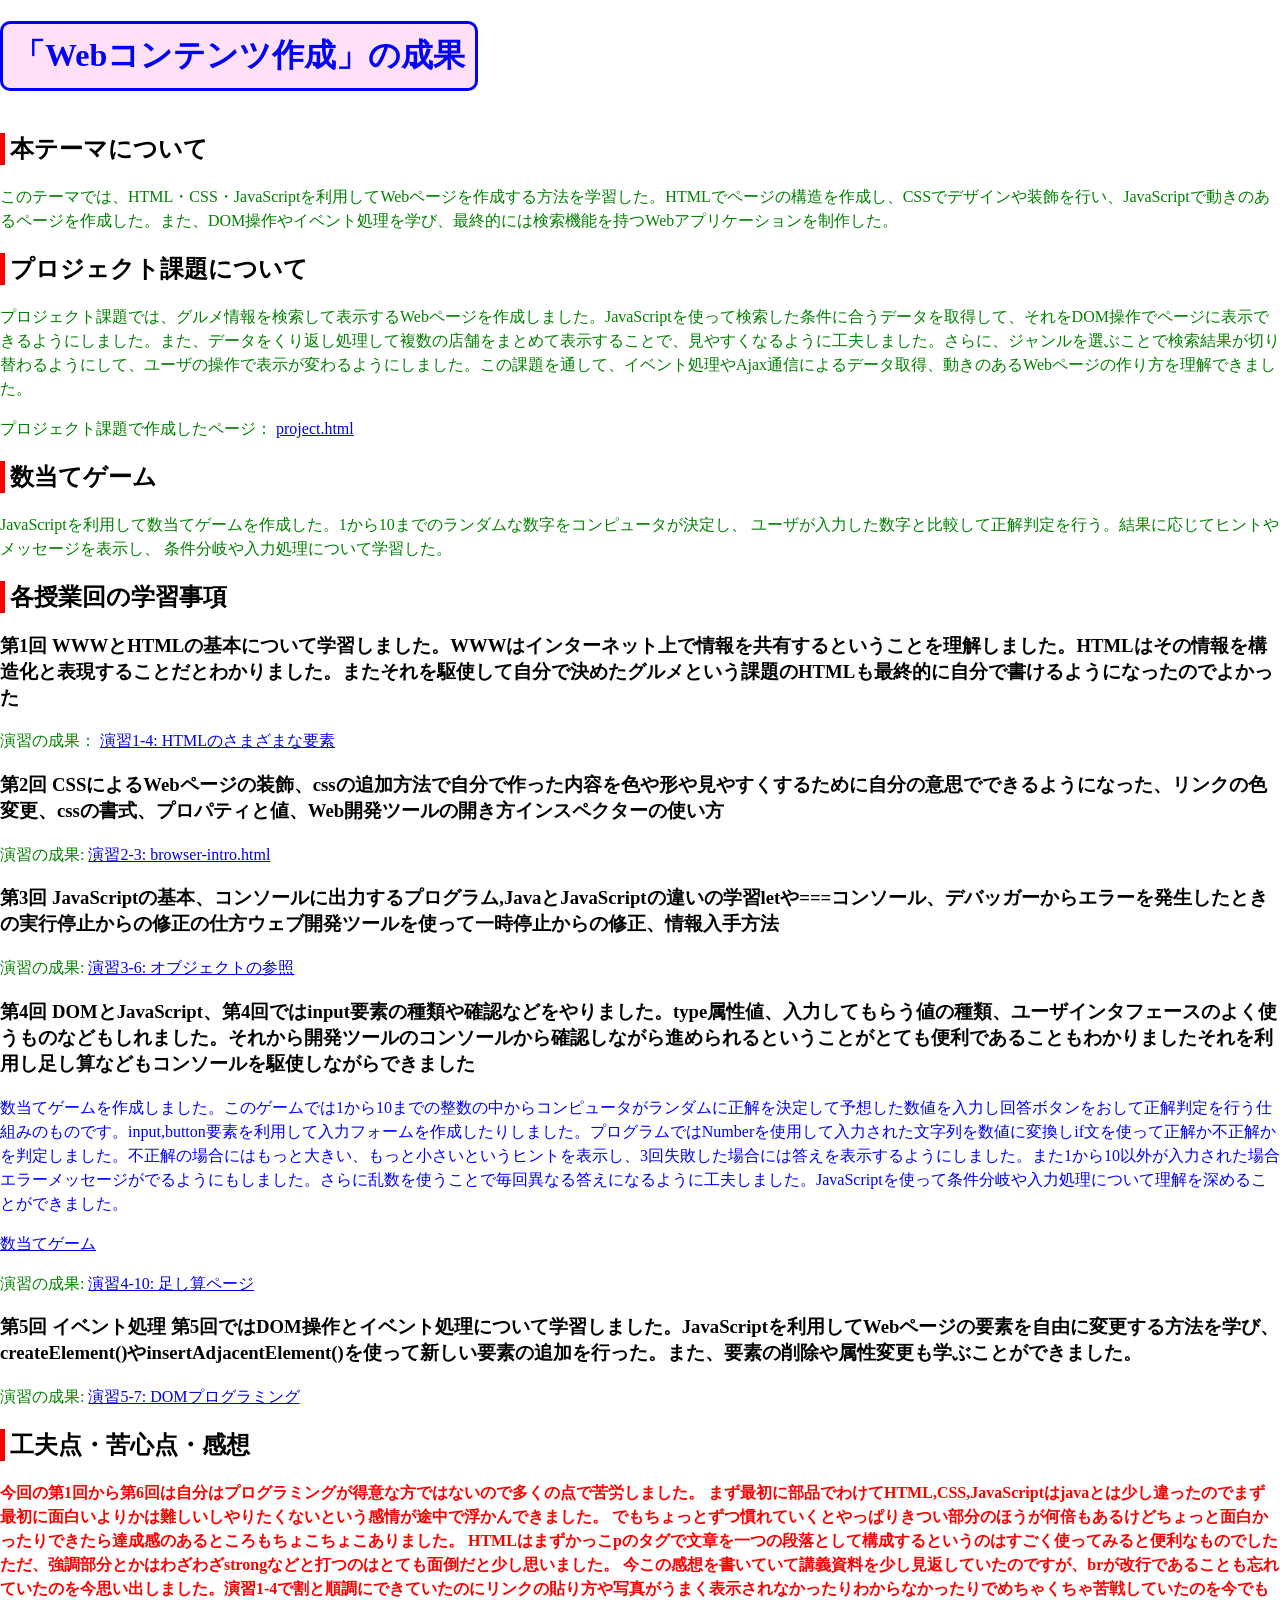
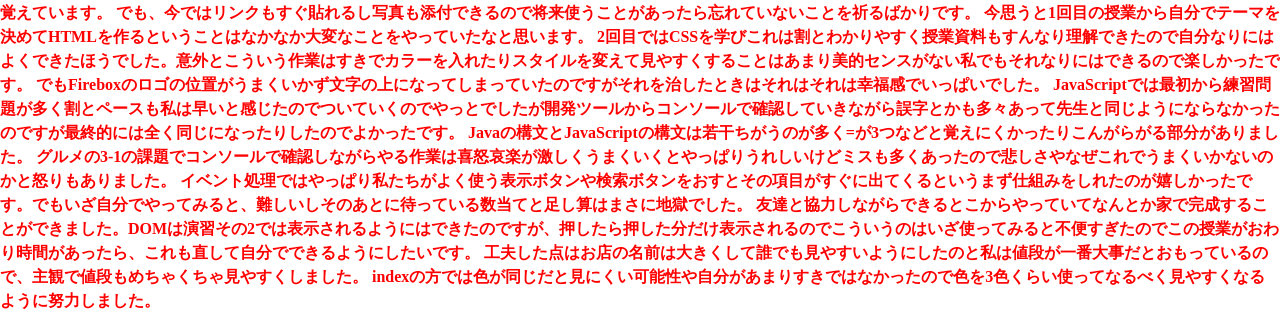
<file: index.html>
<!DOCTYPE html>
<html>
<head>
  <meta charset="utf-8">
  <title>Webコンテンツ作成の成果</title>
  <link rel="stylesheet" href="style.css">
</head>

<body>

<h1>「Webコンテンツ作成」の成果</h1>

<h2>本テーマについて</h2>
<p>
このテーマでは、HTML・CSS・JavaScriptを利用してWebページを作成する方法を学習した。HTMLでページの構造を作成し、CSSでデザインや装飾を行い、JavaScriptで動きのあるページを作成した。また、DOM操作やイベント処理を学び、最終的には検索機能を持つWebアプリケーションを制作した。
</p>

<h2>プロジェクト課題について</h2>
<p>
プロジェクト課題では、グルメ情報を検索して表示するWebページを作成しました。JavaScriptを使って検索した条件に合うデータを取得して、それをDOM操作でページに表示できるようにしました。また、データをくり返し処理して複数の店舗をまとめて表示することで、見やすくなるように工夫しました。さらに、ジャンルを選ぶことで検索結果が切り替わるようにして、ユーザの操作で表示が変わるようにしました。この課題を通して、イベント処理やAjax通信によるデータ取得、動きのあるWebページの作り方を理解できました。
</p>
<p>プロジェクト課題で作成したページ：
<a href="project.html">project.html</a>
</p>

<h2>数当てゲーム</h2>
<p>
JavaScriptを利用して数当てゲームを作成した。1から10までのランダムな数字をコンピュータが決定し、
ユーザが入力した数字と比較して正解判定を行う。結果に応じてヒントやメッセージを表示し、
条件分岐や入力処理について学習した。
</p>

<h2>各授業回の学習事項</h2>

<h3>第1回 WWWとHTMLの基本について学習しました。WWWはインターネット上で情報を共有するということを理解しました。HTMLはその情報を構造化と表現することだとわかりました。またそれを駆使して自分で決めたグルメという課題のHTMLも最終的に自分で書けるようになったのでよかった</h3>

<p></p>

<p>
演習の成果：
<a href="practice-html/elements.html">演習1-4: HTMLのさまざまな要素</a>
</p>

<h3>第2回 CSSによるWebページの装飾、cssの追加方法で自分で作った内容を色や形や見やすくするために自分の意思でできるようになった、リンクの色変更、cssの書式、プロパティと値、Web開発ツールの開き方インスペクターの使い方</h3>

<p>
  演習の成果:
<a href="practice-css/browser-intro.html">演習2-3: browser-intro.html</a>
</p>
<h3>第3回 JavaScriptの基本、コンソールに出力するプログラム,JavaとJavaScriptの違いの学習letや===コンソール、デバッガーからエラーを発生したときの実行停止からの修正の仕方ウェブ開発ツールを使って一時停止からの修正、情報入手方法</h3>
<p>
  演習の成果:
  <a href="practice-js/obj-practice.html">演習3-6: オブジェクトの参照

  </a>
</p>
<h3>第4回 DOMとJavaScript、第4回ではinput要素の種類や確認などをやりました。type属性値、入力してもらう値の種類、ユーザインタフェースのよく使うものなどもしれました。それから開発ツールのコンソールから確認しながら進められるということがとても便利であることもわかりましたそれを利用し足し算などもコンソールを駆使しながらできました</h3>

<p class="blue">
  数当てゲームを作成しました。このゲームでは1から10までの整数の中からコンピュータがランダムに正解を決定して予想した数値を入力し回答ボタンをおして正解判定を行う仕組みのものです。input,button要素を利用して入力フォームを作成したりしました。プログラムではNumberを使用して入力された文字列を数値に変換しif文を使って正解か不正解かを判定しました。不正解の場合にはもっと大きい、もっと小さいというヒントを表示し、3回失敗した場合には答えを表示するようにしました。また1から10以外が入力された場合エラーメッセージがでるようにもしました。さらに乱数を使うことで毎回異なる答えになるように工夫しました。JavaScriptを使って条件分岐や入力処理について理解を深めることができました。
</p>

<p>
  <a href="kazuate.html">数当てゲーム</a>
</p>
<p>演習の成果:
  <a href="practice-eventdom/tashizan.html">演習4-10: 足し算ページ</a>
</p>
<h3>第5回 イベント処理
第5回ではDOM操作とイベント処理について学習しました。JavaScriptを利用してWebページの要素を自由に変更する方法を学び、createElement()やinsertAdjacentElement()を使って新しい要素の追加を行った。また、要素の削除や属性変更も学ぶことができました。
</h3>
<p>演習の成果:
  <a href="practice-dom2/dom2-exercise.html">演習5-7: DOMプログラミング</a>
</p>
<h2>工夫点・苦心点・感想</h2>
<p class="last"> 
  今回の第1回から第6回は自分はプログラミングが得意な方ではないので多くの点で苦労しました。
  まず最初に部品でわけてHTML,CSS,JavaScriptはjavaとは少し違ったのでまず最初に面白いよりかは難しいしやりたくないという感情が途中で浮かんできました。
  でもちょっとずつ慣れていくとやっぱりきつい部分のほうが何倍もあるけどちょっと面白かったりできたら達成感のあるところもちょこちょこありました。
  HTMLはまずかっこpのタグで文章を一つの段落として構成するというのはすごく使ってみると便利なものでしたただ、強調部分とかはわざわざstrongなどと打つのはとても面倒だと少し思いました。
  今この感想を書いていて講義資料を少し見返していたのですが、brが改行であることも忘れていたのを今思い出しました。演習1-4で割と順調にできていたのにリンクの貼り方や写真がうまく表示されなかったりわからなかったりでめちゃくちゃ苦戦していたのを今でも覚えています。
  でも、今ではリンクもすぐ貼れるし写真も添付できるので将来使うことがあったら忘れていないことを祈るばかりです。
  今思うと1回目の授業から自分でテーマを決めてHTMLを作るということはなかなか大変なことをやっていたなと思います。
  2回目ではCSSを学びこれは割とわかりやすく授業資料もすんなり理解できたので自分なりにはよくできたほうでした。意外とこういう作業はすきでカラーを入れたりスタイルを変えて見やすくすることはあまり美的センスがない私でもそれなりにはできるので楽しかったです。
  でもFireboxのロゴの位置がうまくいかず文字の上になってしまっていたのですがそれを治したときはそれはそれは幸福感でいっぱいでした。
  JavaScriptでは最初から練習問題が多く割とペースも私は早いと感じたのでついていくのでやっとでしたが開発ツールからコンソールで確認していきながら誤字とかも多々あって先生と同じようにならなかったのですが最終的には全く同じになったりしたのでよかったです。
  Javaの構文とJavaScriptの構文は若干ちがうのが多く=が3つなどと覚えにくかったりこんがらがる部分がありました。
  グルメの3-1の課題でコンソールで確認しながらやる作業は喜怒哀楽が激しくうまくいくとやっぱりうれしいけどミスも多くあったので悲しさやなぜこれでうまくいかないのかと怒りもありました。
  イベント処理ではやっぱり私たちがよく使う表示ボタンや検索ボタンをおすとその項目がすぐに出てくるというまず仕組みをしれたのが嬉しかったです。でもいざ自分でやってみると、難しいしそのあとに待っている数当てと足し算はまさに地獄でした。
  友達と協力しながらできるとこからやっていてなんとか家で完成することができました。DOMは演習その2では表示されるようにはできたのですが、押したら押した分だけ表示されるのでこういうのはいざ使ってみると不便すぎたのでこの授業がおわり時間があったら、これも直して自分でできるようにしたいです。
  工夫した点はお店の名前は大きくして誰でも見やすいようにしたのと私は値段が一番大事だとおもっているので、主観で値段もめちゃくちゃ見やすくしました。
  indexの方では色が同じだと見にくい可能性や自分があまりすきではなかったので色を3色くらい使ってなるべく見やすくなるように努力しました。
</p>

</body>
</html>
</file>
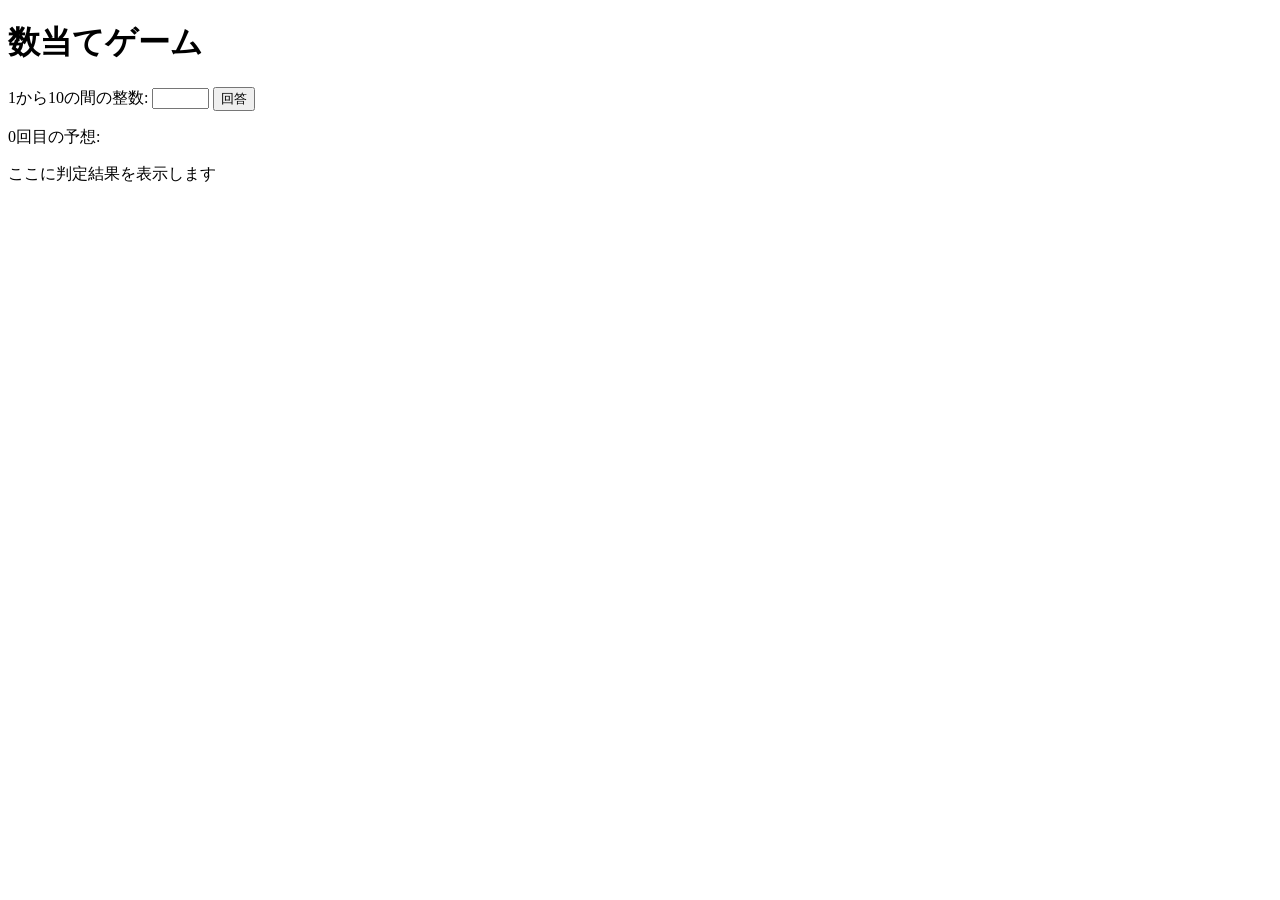
<file: kazuate.html>
<!-- 課題4-1: 数当てゲーム -->

<!DOCTYPE html>
<html>
  <head>
    <meta charset="utf-8">
    <title>数当てゲーム</title>

    <script src="kazuate.js" defer></script>
  </head>

  <body>

    <h1>数当てゲーム</h1>

    <p>
      1から10の間の整数:
      <input type="text" name="yosou" id="yosou" size="5">

      <button id="kai">回答</button>
    </p>

    <p>
      <span id="kaisu">0</span>回目の予想:
      <span id="answer"></span>
    </p>

    <p id="result">
      ここに判定結果を表示します
    </p>
  </body>
</html>
</file>
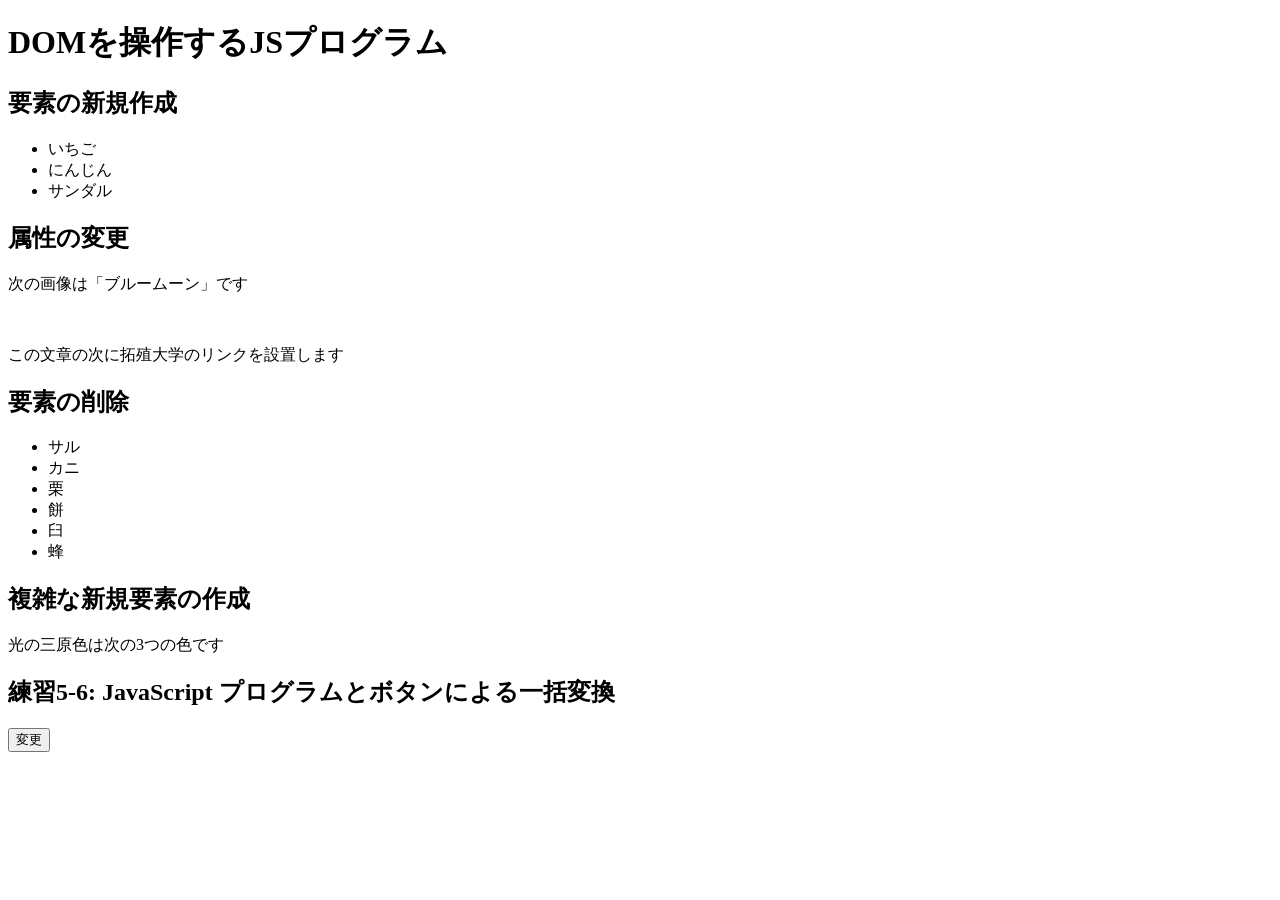
<file: practice-dom2/dom2-intro.html>
<!DOCTYPE html>
<html>
  <head>
	<script src="dom2-intro.js" defer></script>
    <title>DOMを操作するJSプログラム</title>
  </head>

  <body>
	  <h1>DOMを操作するJSプログラム</h1>

	  <h2>要素の新規作成</h2>
	  <ul id="kazoeuta">
		<li>いちご</li>
		<li>にんじん</li>
		<li>サンダル</li>
	  </ul>

	  <h2>属性の変更</h2>
	  <p>次の画像は「ブルームーン」です</p>
	  <img id="bluemoon">

	  <p id="takudai">この文章の次に拓殖大学のリンクを設置します</p>


	  <h2>要素の削除</h2>
	  <ul id="kassen">
		  <li>サル</li>
		  <li>カニ</li>
		  <li>栗</li>
		  <li id="mochi">餅</li>
		  <li>臼</li>
		  <li>蜂</li>
	  </ul>

	  <h2 id="fukuzatu">複雑な新規要素の作成</h2>
	  <p id="primary">光の三原色は次の3つの色です</p>

	  <h2>練習5-6: JavaScript プログラムとボタンによる一括変換</h2>
	  <button id="henkou">変更</button>

  </body>
</html>
</file>
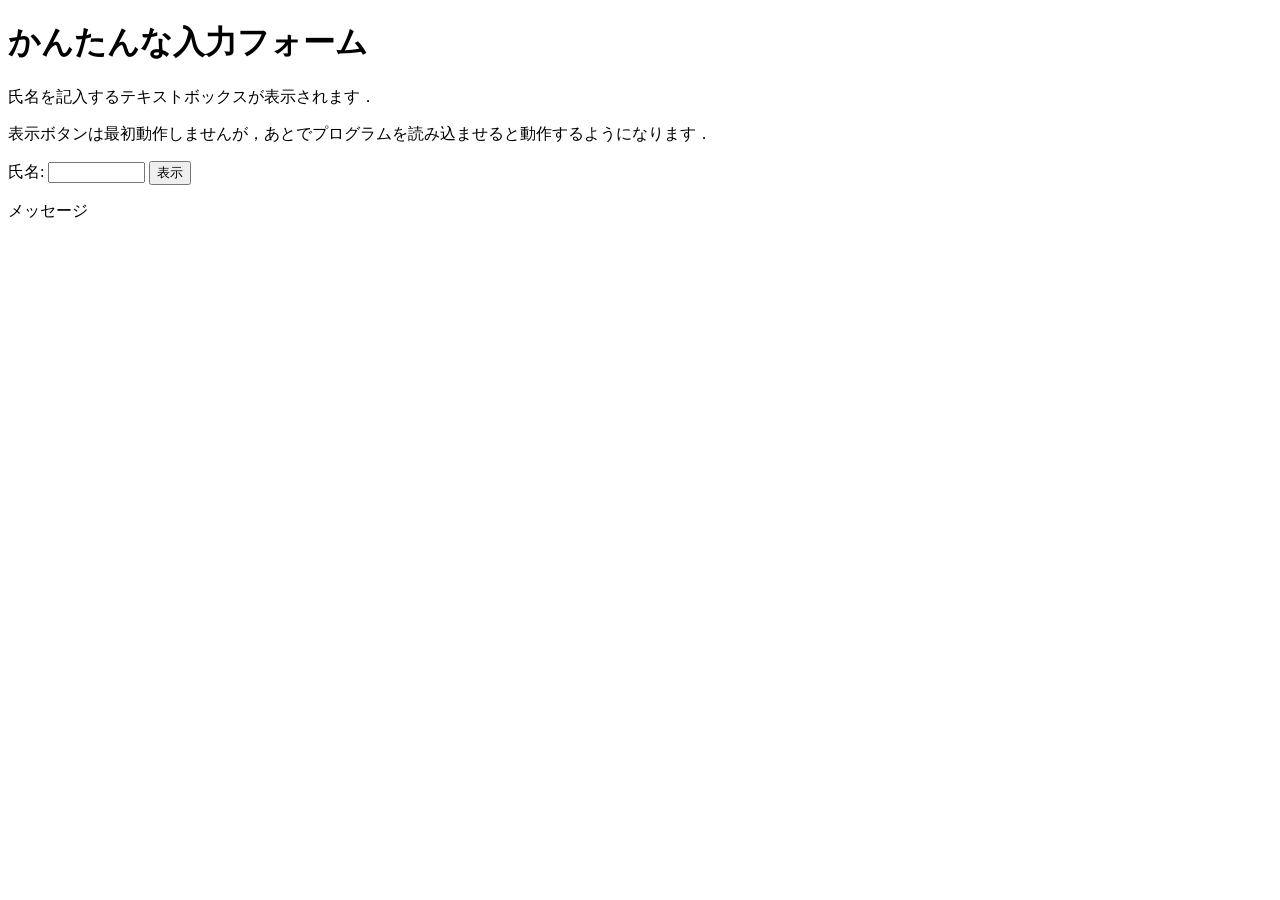
<file: practice-eventdom/input-demo.html>
<!DOCTYPE html>
<html>
  <head>
    <title>かんたんな入力フォーム</title>
    <script src="input-demo.js"></script>
  </head>

  <body>
    <h1>かんたんな入力フォーム</h1>
	<p>氏名を記入するテキストボックスが表示されます．</p>
	<p>表示ボタンは最初動作しませんが，あとでプログラムを読み込ませると動作するようになります．</p>
	<label for="shimei">氏名: </label>
	<input type="text" name="shimei" size="10" id="shimei">
	<button id="print">表示</button>
	<p id="message">メッセージ</p>
  </body>
</html>
</file>
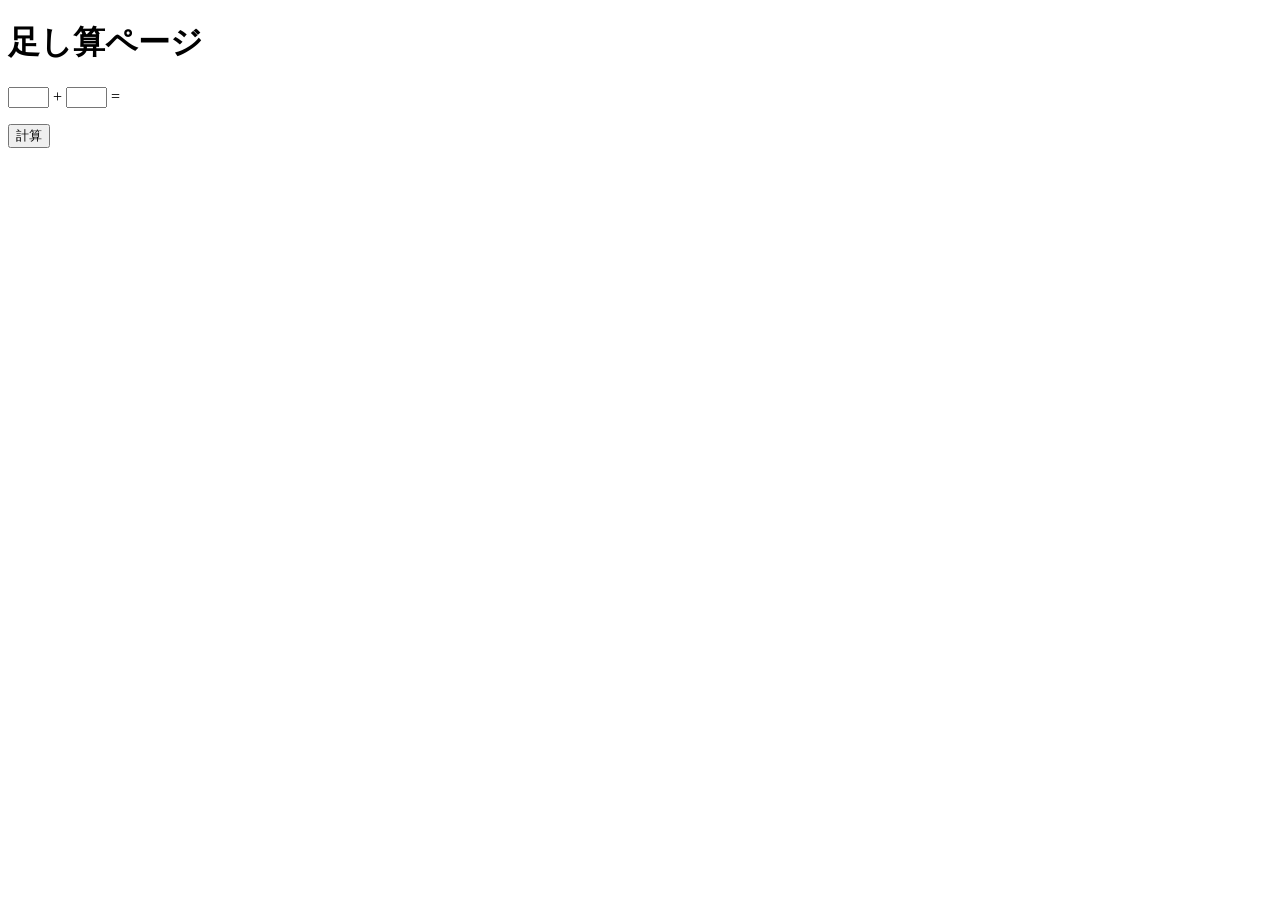
<file: practice-eventdom/tashizan.html>
<!DOCTYPE html>
<html>
  <head>
    <title>足し算ページ</title>
	<script src="tashizan.js" defer ></script>
  </head>

  <body>
    <h1>足し算ページ</h1>
	<p>
	<input type="text" name="left" id="left" size="3">
	+
	<input type="text" name="right" id="right" size="3">
	=
	<span id="answer"></span>
	</p>
	<button id="calc">計算</button>
  </body>
</html>
</file>
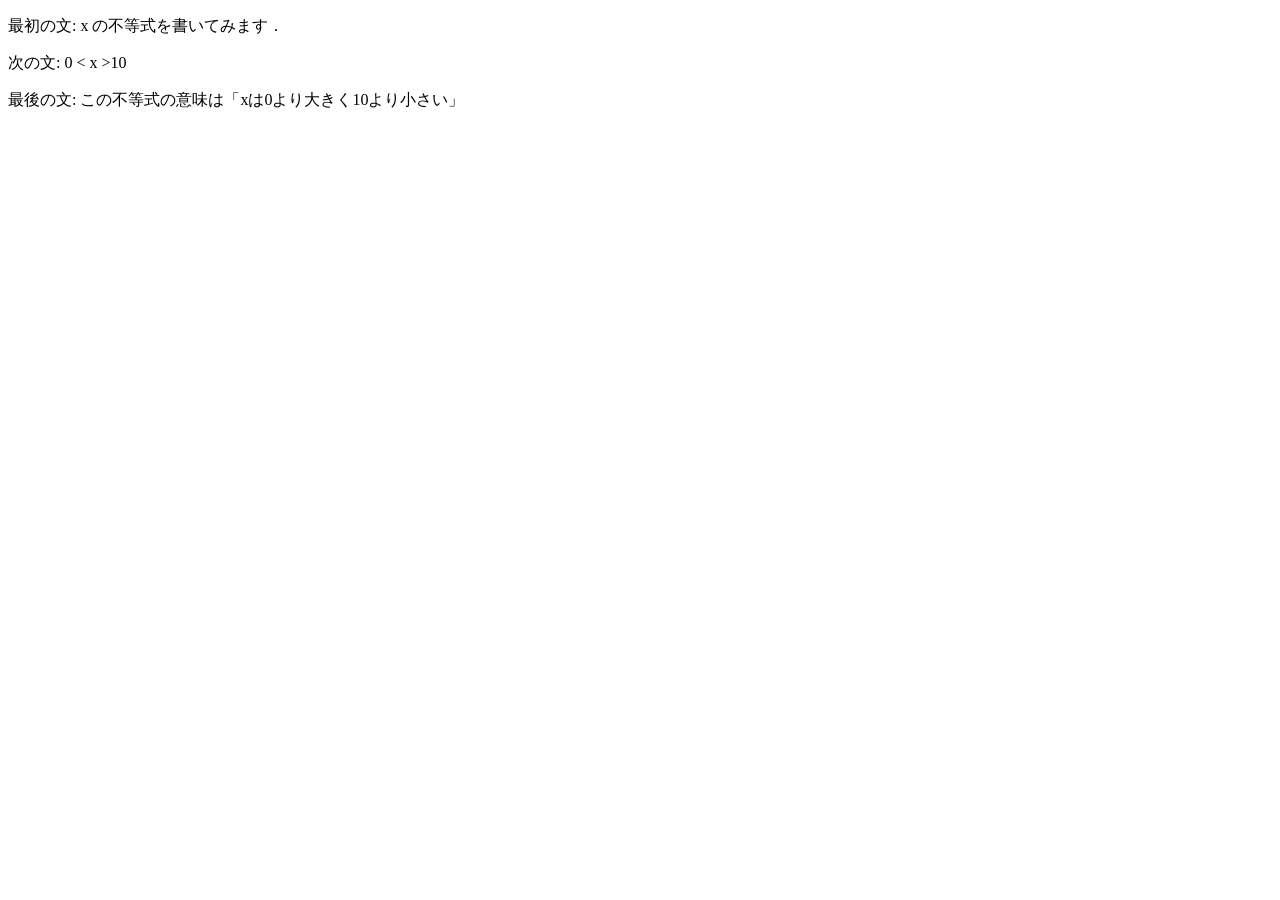
<file: practice-html/structure.html>
<!DOCTYPE html>
<html>
  <head>
    <meta charset="utf-8">
    <title>演習1-3</title>
  </head>
  <body>
     <p>最初の文: x の不等式を書いてみます．</p>
        <p>次の文: 0	&lt; x &gt;10</p>
        <p>最後の文: この不等式の意味は「xは0より大きく10より小さい」</p>
     
     <!--これは不要な文章です．</p>-->
  </body>
</html>
</file>
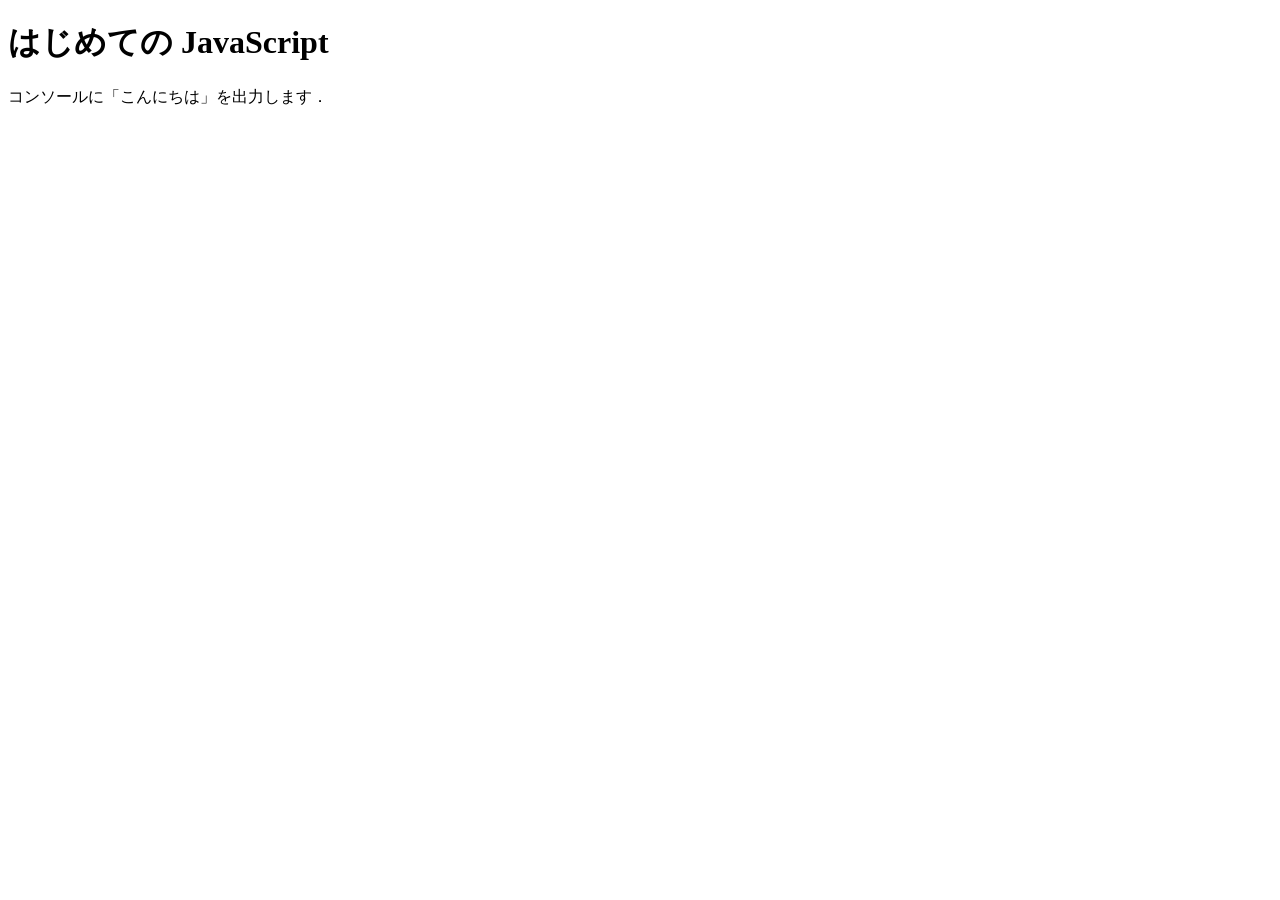
<file: practice-js/jsintro.html>
<!DOCTYPE html>
<html>
  <head>
    <meta charset="utf-8">
    <title>はじめての JavaScript</title>
    <script src="hello.js" defer></script>
  </head>

  <body>
    <h1>はじめての JavaScript</h1>

    <p>コンソールに「こんにちは」を出力します．</p>
  </body>
</html>
</file>
<file: style.css>
body {
    width: fit-content;
    margin: 0 auto;
}


h1 {
    border: 3px solid blue;
    background-color: #ffe0f7;
    color: blue;
    padding: 10px;
    display: inline-block;
    border-radius: 10px;
}

h2 {
    border-left: 5px solid red;
    padding-left: 5px;
    margin-top: 20px;
}

p {
    color: green;
    line-height:1.5
}

.blue {
    color: blue
}

.last {
  color: red;
  font-weight: bold;
}
</file>
